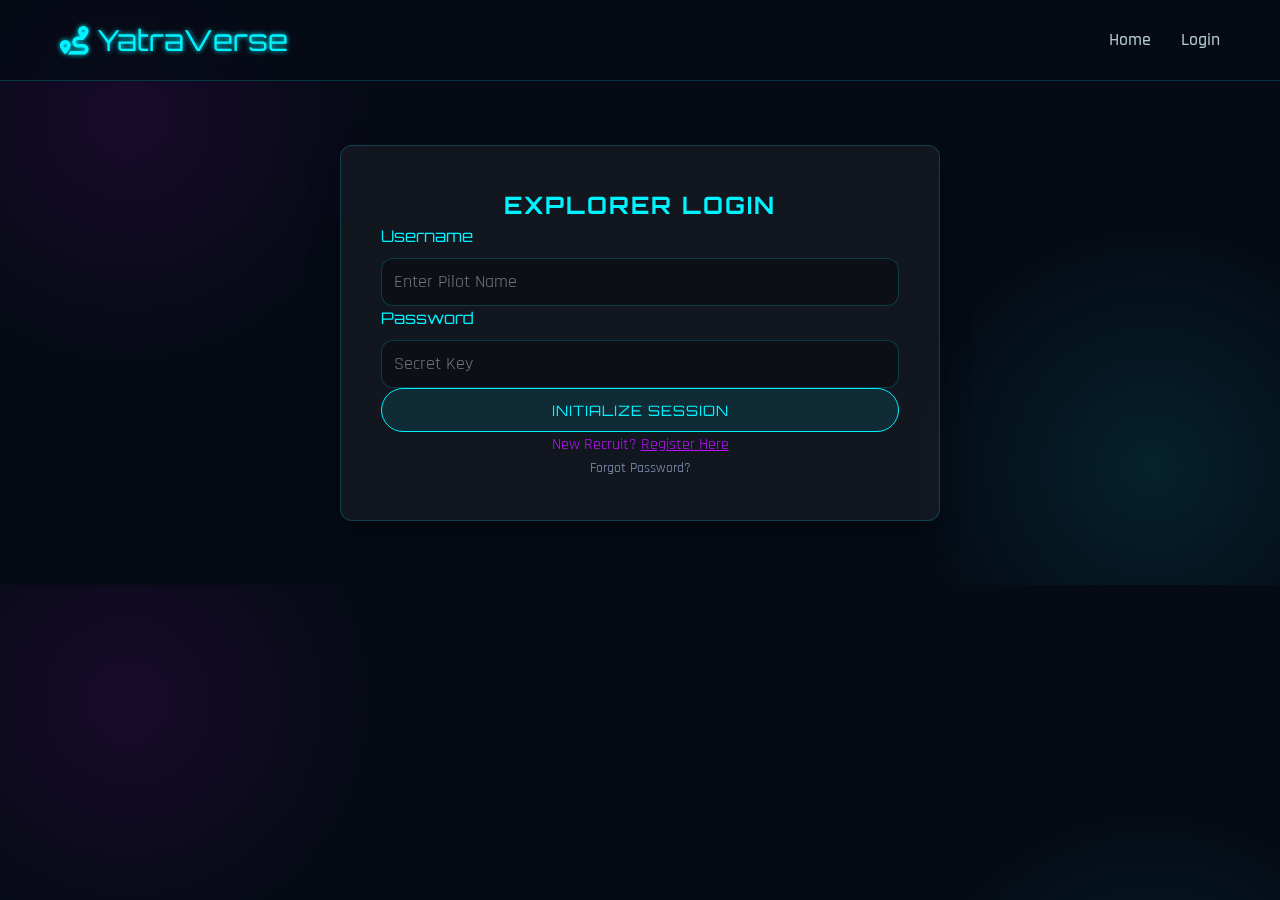
<file: dashboard.html>
<!DOCTYPE html>
<html lang="en">

<head>
    <meta charset="UTF-8">
    <meta name="viewport" content="width=device-width, initial-scale=1.0">
    <title>YatraVerse - Dashboard</title>
    <link href="https://fonts.googleapis.com/css2?family=Orbitron:wght@400;700&family=Rajdhani:wght@300;500;700&display=swap" rel="stylesheet">
    <link href="style.css" rel="stylesheet">
    <link rel="stylesheet" href="https://cdnjs.cloudflare.com/ajax/libs/font-awesome/6.0.0/css/all.min.css">
    <style>
        .dashboard-container {
            display: flex;
            min-height: 80vh;
            gap: 20px;
        }

        .sidebar {
            flex: 0 0 250px;
            background: rgba(0, 0, 0, 0.5);
            border-right: 1px solid var(--border);
            padding: 20px 0;
            display: none;
        }

        .sidebar.active {
            display: block;
        }

        .tab-btn {
            display: block;
            width: 100%;
            padding: 15px 20px;
            text-align: left;
            background: none;
            border: none;
            color: var(--text-muted);
            font-family: var(--font-head);
            cursor: pointer;
            border-left: 3px solid transparent;
            font-size: 1.1rem;
        }

        .tab-btn:hover,
        .tab-btn.active {
            background: rgba(0, 243, 255, 0.05);
            border-left-color: var(--primary);
            color: var(--primary);
            text-shadow: 0 0 8px var(--primary);
        }

        .main-content {
            flex: 1;
            padding: 20px;
            background: rgba(255, 255, 255, 0.02);
            border-radius: 12px;
            border: 1px solid var(--border);
        }

        .dashboard-table {
            width: 100%;
            border-collapse: collapse;
            color: var(--text-main);
        }

        .dashboard-table th,
        .dashboard-table td {
            padding: 15px;
            border-bottom: 1px solid var(--border);
        }

        .dashboard-table th {
            color: var(--secondary);
            text-transform: uppercase;
        }

        .profile-card {
            background: rgba(0, 0, 0, 0.8);
            border: 2px solid var(--primary);
            border-radius: 12px;
            padding: 30px;
            max-width: 400px;
            margin: 0 auto;
            text-align: center;
        }

        .tools-grid {
            display: grid;
            grid-template-columns: repeat(auto-fit, minmax(300px, 1fr));
            gap: 20px;
        }

        @media(min-width: 768px) {
            .sidebar {
                display: block;
            }
        }
    </style>
</head>

<body onload="initDashboard()">

    <nav class="navbar">
        <div class="container nav-container">
            <a href="index.html" class="logo"><i class="fas fa-route"></i> YatraVerse</a>
            <div class="menu-toggle"><i class="fas fa-bars"></i></div>
            <ul class="nav-links">
                <li><a href="index.html">Home</a></li>
                <li><a href="#" onclick="logout()">Logout</a></li>
            </ul>
        </div>
    </nav>

    <div class="container py-4">
        <h2 class="mb-4">Mission Control Center</h2>

        <div class="dashboard-container">
            <div class="sidebar">
                <button class="tab-btn active" onclick="switchTab('my-plans')"><i class="fas fa-list"></i> My Missions</button>
                <button class="tab-btn" onclick="switchTab('create-plan')"><i class="fas fa-plus-circle"></i> New Mission</button>
                <button class="tab-btn" onclick="switchTab('profile')"><i class="fas fa-id-card"></i> Pilot Profile</button>
                <button class="tab-btn" onclick="switchTab('tools')"><i class="fas fa-tools"></i> Tools</button>
            </div>

            <div class="main-content">

                <div id="view-my-plans" class="tab-content">
                    <h3 class="mb-4 text-primary">Active Travel Plans</h3>
                    <div id="plansContainer">
                        <p>Loading...</p>
                    </div>
                </div>

                <div id="view-create-plan" class="tab-content" style="display:none;">
                    <h3 class="mb-4 text-warning">Initialize New Mission</h3>
                    <div class="form-wrapper" style="max-width: 600px; margin:0;">
                        <form onsubmit="event.preventDefault(); savePlan();">
                            <div class="form-group mb-3">
                                <label class="form-label">Destination City</label>
                                <input type="text" id="destCity" class="form-control" required>
                            </div>
                            <div class="form-group mb-3">
                                <label class="form-label">Number of Days</label>
                                <input type="number" id="tripDays" class="form-control" min="1" max="30" required>
                            </div>
                            <div class="form-group mb-3">
                                <label class="form-label">Travelers</label>
                                <input type="number" id="travelers" class="form-control" min="1" required>
                            </div>
                            <button type="submit" class="btn btn-success" style="width:100%">Create Plan</button>
                        </form>
                    </div>
                </div>

                <div id="view-profile" class="tab-content" style="display:none;">
                    <h3 class="mb-4 text-info">Pilot Identification</h3>
                    <div class="profile-card">
                        <div style="font-size: 3rem; margin-bottom: 20px;"><i class="fas fa-user-astronaut"></i></div>
                        <h4 id="p-name">Loading...</h4>
                        <p class="text-muted">Codename: <span id="p-username">--</span></p>
                        <p class="text-muted">Contact: <span id="p-phone">--</span></p>
                        <p class="text-muted">Joined: <span id="p-joined">--</span></p>
                        <button onclick="logout()" class="btn btn-danger mt-3">System Logout</button>
                    </div>
                </div>

                <div id="view-tools" class="tab-content" style="display:none;">
                    <h3 class="mb-4 text-secondary">Utility Widgets</h3>
                    <div class="tools-grid">

                        <div class="form-wrapper" style="margin:0;">
                            <h4><i class="fas fa-cloud-sun"></i> Live Weather</h4>
                            <div class="d-flex mt-3" style="gap:10px;">
                                <input type="text" id="weatherInput" class="form-control">
                                <button class="btn btn-primary" onclick="fetchWeather()">Check</button>
                            </div>
                            <div id="weatherResult" class="d-none mt-3 text-center">
                                <h2 id="w-temp">--</h2>
                                <p id="w-desc">Condition</p>
                            </div>
                        </div>

                        <div class="form-wrapper" style="margin:0;">
                            <h4><i class="fas fa-coins"></i> Budget Est.</h4>
                            <div class="mt-3">
                                <input type="number" id="hotelPrice" class="form-control mb-2">
                                <input type="number" id="foodPrice" class="form-control mb-2">
                                <input type="number" id="transportPrice" class="form-control mb-2">
                                <button class="btn btn-warning w-100" onclick="calculateCost()">Calculate</button>
                                <div id="resultBox" class="d-none mt-3 text-center">
                                    <h3 id="finalCost">₹ 0</h3>
                                </div>
                            </div>
                        </div>

                    </div>
                </div>

            </div>
        </div>
    </div>

    <script src="script.js"></script>
    <script>
        function initDashboard() {
            if (!localStorage.getItem('yatra_user')) window.location.href = 'login.html';
            loadDashboard();
            loadProfile();
        }

        function switchTab(tabId) {
            document.querySelectorAll('.tab-content').forEach(el => el.style.display = 'none');
            document.querySelectorAll('.tab-btn').forEach(el => el.classList.remove('active'));

            document.getElementById('view-' + tabId).style.display = 'block';

            const btns = document.querySelectorAll('.tab-btn');
            if (tabId === 'my-plans') btns[0].classList.add('active');
            if (tabId === 'create-plan') btns[1].classList.add('active');
            if (tabId === 'profile') btns[2].classList.add('active');
            if (tabId === 'tools') btns[3].classList.add('active');
        }
    </script>
</body>

</html>
</file>
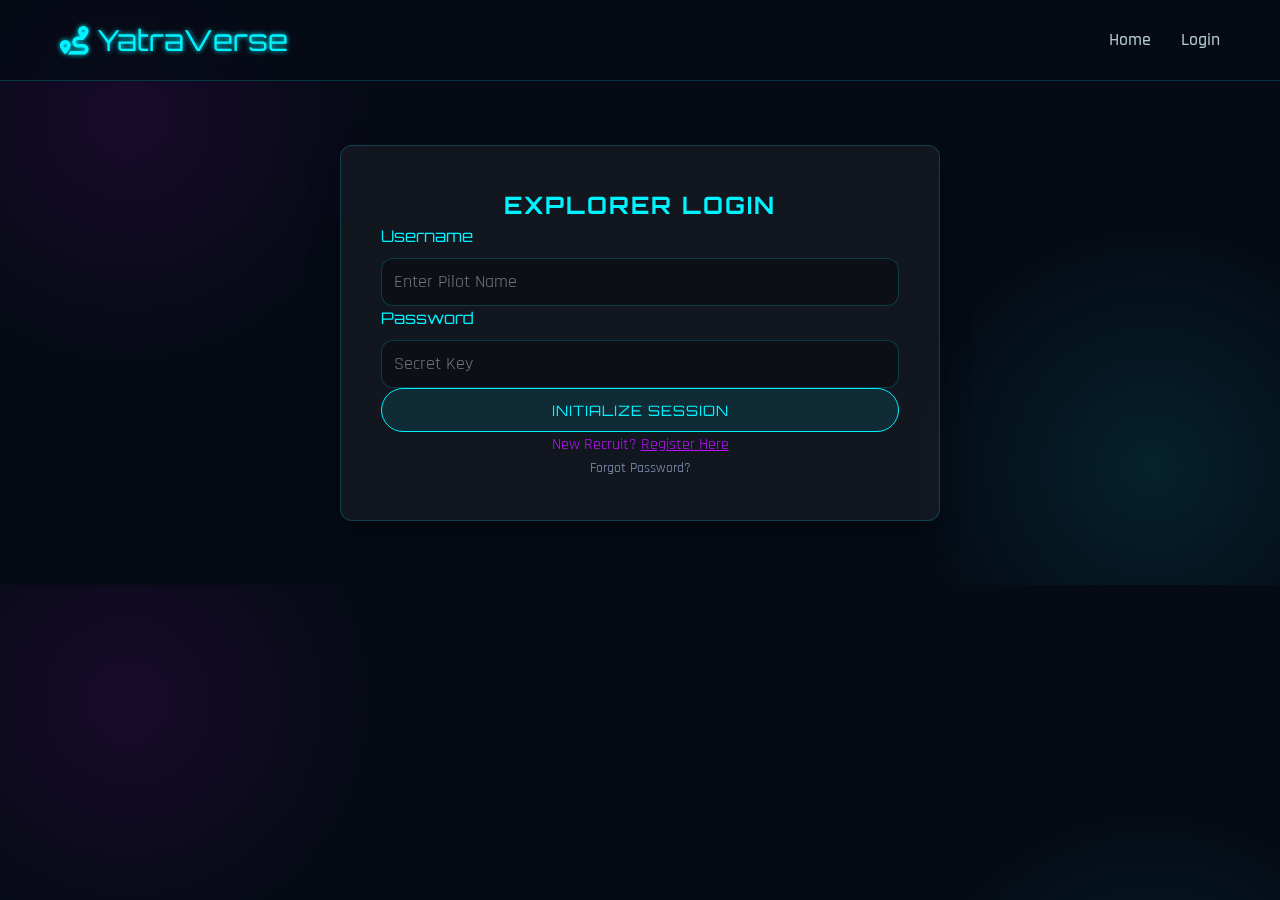
<file: login.html>
<!DOCTYPE html>
<html lang="en">

<head>
    <meta charset="UTF-8">
    <meta name="viewport" content="width=device-width, initial-scale=1.0">
    <title>YatraVerse - Login</title>
    <link href="https://fonts.googleapis.com/css2?family=Orbitron:wght@400;700&family=Rajdhani:wght@300;500;700&display=swap" rel="stylesheet">
    <link href="style.css" rel="stylesheet">
    <link rel="stylesheet" href="https://cdnjs.cloudflare.com/ajax/libs/font-awesome/6.0.0/css/all.min.css">
    <style>
        .hidden-field {
            display: none;
        }
    </style>
</head>

<body>

    <nav class="navbar">
        <div class="container nav-container">
            <a href="index.html" class="logo"><i class="fas fa-route"></i> YatraVerse</a>
            <ul class="nav-links">
                <li><a href="index.html">Home</a></li>
            </ul>
        </div>
    </nav>

    <div class="container py-5">
        <div class="form-wrapper">
            <h2 class="text-center mb-4 text-primary" id="formTitle">Explorer Login</h2>

            <form onsubmit="event.preventDefault(); handleAuth();">
                <div id="regFields" class="hidden-field">
                    <div class="form-group mb-3">
                        <label class="form-label">Full Name</label>
                        <input type="text" id="fullName" class="form-control" placeholder="John Doe">
                    </div>
                    <div class="form-group mb-3">
                        <label class="form-label">Contact Number</label>
                        <input type="tel" id="phone" class="form-control" placeholder="+91 9876543210">
                    </div>
                </div>

                <div class="form-group mb-3">
                    <label class="form-label">Username</label>
                    <input type="text" id="username" class="form-control" placeholder="Enter Pilot Name" required>
                </div>
                <div class="form-group mb-4">
                    <label class="form-label">Password</label>
                    <input type="password" id="password" class="form-control" placeholder="Secret Key" required>
                </div>

                <button type="submit" class="btn btn-primary" style="width:100%" id="authBtn">
                    Initialize Session
                </button>
            </form>

            <div class="text-center mt-4">
                <p id="toggleText" style="cursor: pointer; color: var(--secondary);" onclick="toggleAuthMode()">
                    New Recruit? <span style="text-decoration: underline;">Register Here</span>
                </p>
                <p id="forgotLink" class="mt-2" style="cursor: pointer; color: var(--text-muted); font-size: 0.9rem;"
                    onclick="toggleRecovery()">
                    Forgot Password?
                </p>
            </div>

            <div id="recoverySection" class="hidden-field mt-4" style="border-top: 1px solid var(--border); padding-top: 20px;">
                <h3 class="text-center text-primary mb-3">Identity Verification</h3>
                <form onsubmit="event.preventDefault(); handleRecovery();">
                    <div class="form-group mb-3">
                        <label class="form-label">Codename (Username)</label>
                        <input type="text" id="recUser" class="form-control" placeholder="Enter Username">
                    </div>
                    <div class="form-group mb-3">
                        <label class="form-label">Registered Phone</label>
                        <input type="tel" id="recPhone" class="form-control" placeholder="Enter Phone Number">
                    </div>
                    <button type="submit" class="btn btn-warning" style="width:100%">Recover Access</button>
                    <p class="text-center mt-3" style="cursor: pointer; color: var(--text-muted);" onclick="toggleRecovery()">
                        Cancel
                    </p>
                </form>
            </div>
        </div>
    </div>

    <script src="script.js"></script>
    <script>
        let isLogin = true;

        function toggleAuthMode() {
            document.getElementById('recoverySection').classList.add('hidden-field');
            document.getElementById('forgotLink').style.display = 'block';

            isLogin = !isLogin;
            const title = document.getElementById('formTitle');
            const btn = document.getElementById('authBtn');
            const toggle = document.getElementById('toggleText');
            const regFields = document.getElementById('regFields');
            const forgotLink = document.getElementById('forgotLink');

            if (isLogin) {
                title.innerText = "Explorer Login";
                btn.innerText = "Initialize Session";
                toggle.innerHTML = "New Recruit? <span style='text-decoration: underline;'>Register Here</span>";
                regFields.classList.add('hidden-field');
                forgotLink.style.display = 'block';
                document.getElementById('fullName').required = false;
                document.getElementById('phone').required = false;
            } else {
                title.innerText = "New Registration";
                btn.innerText = "Create Identity";
                toggle.innerHTML = "Already a Pilot? <span style='text-decoration: underline;'>Login Here</span>";
                regFields.classList.remove('hidden-field');
                forgotLink.style.display = 'none';
                document.getElementById('fullName').required = true;
                document.getElementById('phone').required = true;
            }
        }

        function toggleRecovery() {
            const form = document.getElementById('recoverySection');
            const link = document.getElementById('forgotLink');

            if (form.classList.contains('hidden-field')) {
                form.classList.remove('hidden-field');
                link.style.display = 'none';
            } else {
                form.classList.add('hidden-field');
                link.style.display = 'block';
            }
        }
    </script>
</body>

</html>
</file>
<file: style.css>
:root {
    --primary: #00f3ff;
    --secondary: #bc13fe;
    --accent: #ff0055;
    --bg-dark: #050a14;
    --glass: rgba(255, 255, 255, 0.05);
    --border: rgba(0, 243, 255, 0.2);
    --text-main: #e0faff;
    --text-muted: #8a9bbd;
    --font-head: 'Orbitron', get_sans-serif;
    --font-body: 'Rajdhani', sans-serif;
    --radius: 12px;
    --glow: 0 0 10px rgba(0, 243, 255, 0.5);
}

* {
    margin: 0;
    padding: 0;
    box-sizing: border-box;
}

body {
    font-family: var(--font-body);
    background-color: var(--bg-dark);
    color: var(--text-main);
    line-height: 1.6;
    background-image:
        radial-gradient(circle at 10% 20%, rgba(188, 19, 254, 0.1) 0%, transparent 20%),
        radial-gradient(circle at 90% 80%, rgba(0, 243, 255, 0.1) 0%, transparent 20%);
}

h1,
h2,
h3,
h4,
h5,
h6 {
    font-family: var(--font-head);
    text-transform: uppercase;
    letter-spacing: 2px;
}

a {
    text-decoration: none;
    color: inherit;
    transition: all 0.3s ease;
}

ul {
    list-style: none;
}

img {
    max-width: 100%;
    display: block;
    border-radius: var(--radius);
}

.container {
    max-width: 1200px;
    margin: 0 auto;
    padding: 0 20px;
}

.grid-3 {
    display: grid;
    grid-template-columns: repeat(auto-fit, minmax(300px, 1fr));
    gap: 2rem;
}

.py-5 {
    padding-top: 4rem;
    padding-bottom: 4rem;
}

.text-center {
    text-align: center;
}

.text-primary {
    color: var(--primary) !important;
}

.mb-5 {
    margin-bottom: 3rem;
}

.navbar {
    background: rgba(5, 10, 20, 0.8);
    backdrop-filter: blur(10px);
    border-bottom: 1px solid var(--border);
    position: sticky;
    top: 0;
    z-index: 1000;
}

.nav-container {
    display: flex;
    justify-content: space-between;
    align-items: center;
    height: 80px;
}

.logo {
    font-family: var(--font-head);
    font-size: 1.8rem;
    color: var(--primary);
    text-shadow: 0 0 5px var(--primary);
}

.nav-links {
    display: flex;
    gap: 30px;
}

.nav-links a {
    font-size: 1.1rem;
    font-weight: 500;
    position: relative;
    opacity: 0.8;
}

.nav-links a:hover,
.nav-links a.active {
    color: var(--primary);
    opacity: 1;
    text-shadow: 0 0 8px var(--primary);
}

.menu-toggle {
    display: none;
    font-size: 1.5rem;
    cursor: pointer;
    color: var(--primary);
}

.btn {
    display: inline-block;
    padding: 12px 30px;
    border-radius: 50px;
    font-family: var(--font-head);
    font-size: 0.9rem;
    cursor: pointer;
    border: 1px solid var(--primary);
    background: rgba(0, 243, 255, 0.1);
    color: var(--primary);
    transition: 0.3s;
    text-transform: uppercase;
    letter-spacing: 1px;
}

.btn:hover {
    background: var(--primary);
    color: #000;
    box-shadow: 0 0 20px var(--primary);
}

.btn-warning {
    border-color: var(--secondary);
    color: var(--secondary);
    background: rgba(188, 19, 254, 0.1);
}

.btn-warning:hover {
    background: var(--secondary);
    color: #fff;
    box-shadow: 0 0 20px var(--secondary);
}

.hero {
    height: 80vh;
    background: url('assets/images/hero.png') no-repeat center center/cover;
    position: relative;
    display: flex;
    align-items: center;
    justify-content: center;
    text-align: center;
    border-bottom: 1px solid var(--border);
}

.hero::before {
    content: '';
    position: absolute;
    top: 0;
    left: 0;
    width: 100%;
    height: 100%;
    background: linear-gradient(to bottom, rgba(5, 10, 20, 0.3), var(--bg-dark));
}

.hero-content {
    position: relative;
    z-index: 1;
    max-width: 900px;
    padding: 2rem;
    border: 1px solid var(--border);
    background: rgba(5, 10, 20, 0.6);
    backdrop-filter: blur(5px);
    border-radius: var(--radius);
    box-shadow: 0 0 30px rgba(0, 0, 0, 0.5);
}

.hero-content h1 {
    font-size: 4rem;
    margin-bottom: 1rem;
    background: linear-gradient(to right, var(--primary), var(--secondary));
    -webkit-background-clip: text;
    background-clip: text;
    -webkit-text-fill-color: transparent;
}

.hero-content p {
    font-size: 1.5rem;
    margin-bottom: 2rem;
    color: var(--text-main);
}

.card {
    background: var(--glass);
    backdrop-filter: blur(10px);
    border: 1px solid var(--border);
    border-radius: var(--radius);
    overflow: hidden;
    transition: 0.4s;
    position: relative;
}

.card:hover {
    transform: translateY(-10px) scale(1.02);
    border-color: var(--primary);
    box-shadow: 0 0 20px rgba(0, 243, 255, 0.2);
}

.card-body {
    padding: 1.5rem;
}

.card-title {
    color: var(--primary);
    margin-bottom: 0.5rem;
}

.form-wrapper {
    background: var(--glass);
    backdrop-filter: blur(10px);
    border: 1px solid var(--border);
    padding: 2.5rem;
    border-radius: var(--radius);
    max-width: 600px;
    margin: 0 auto;
    box-shadow: 0 10px 30px rgba(0, 0, 0, 0.3);
}

.form-label {
    display: block;
    margin-bottom: 0.5rem;
    color: var(--primary);
    font-family: var(--font-head);
}

.form-control {
    width: 100%;
    padding: 12px;
    background: rgba(0, 0, 0, 0.3);
    border: 1px solid var(--border);
    color: var(--text-main);
    border-radius: var(--radius);
    font-family: var(--font-body);
    font-size: 1.1rem;
    transition: 0.3s;
}

.form-control:focus {
    outline: none;
    border-color: var(--primary);
    box-shadow: 0 0 10px rgba(0, 243, 255, 0.3);
}

.result-box,
.weather-result,
.budget-result {
    margin-top: 2rem;
    background: rgba(0, 243, 255, 0.05);
    border: 1px solid var(--primary);
    border-radius: var(--radius);
    padding: 2rem;
    text-align: center;
    animation: glowPulse 2s infinite alternate;
}

@keyframes glowPulse {
    from {
        box-shadow: 0 0 5px rgba(0, 243, 255, 0.2);
    }
    to {
        box-shadow: 0 0 15px rgba(0, 243, 255, 0.5);
    }
}

.day-card {
    background: var(--glass);
    border-left: 4px solid var(--secondary);
    margin-bottom: 1.5rem;
    padding: 1.5rem;
    border-radius: 0 var(--radius) var(--radius) 0;
}

footer {
    border-top: 1px solid var(--border);
    padding: 2rem;
    margin-top: 4rem;
    background: rgba(0, 0, 0, 0.5);
    text-align: center;
    color: var(--text-muted);
}

@media (max-width: 768px) {
    .menu-toggle {
        display: block;
    }

    .nav-links {
        display: none;
        position: absolute;
        top: 80px;
        left: 0;
        width: 100%;
        background: rgba(5, 10, 20, 0.95);
        backdrop-filter: blur(10px);
        flex-direction: column;
        padding: 2rem;
        border-bottom: 1px solid var(--border);
    }

    .nav-links.active {
        display: flex;
    }

    .hero-content h1 {
        font-size: 2.5rem;
    }
}
</file>
